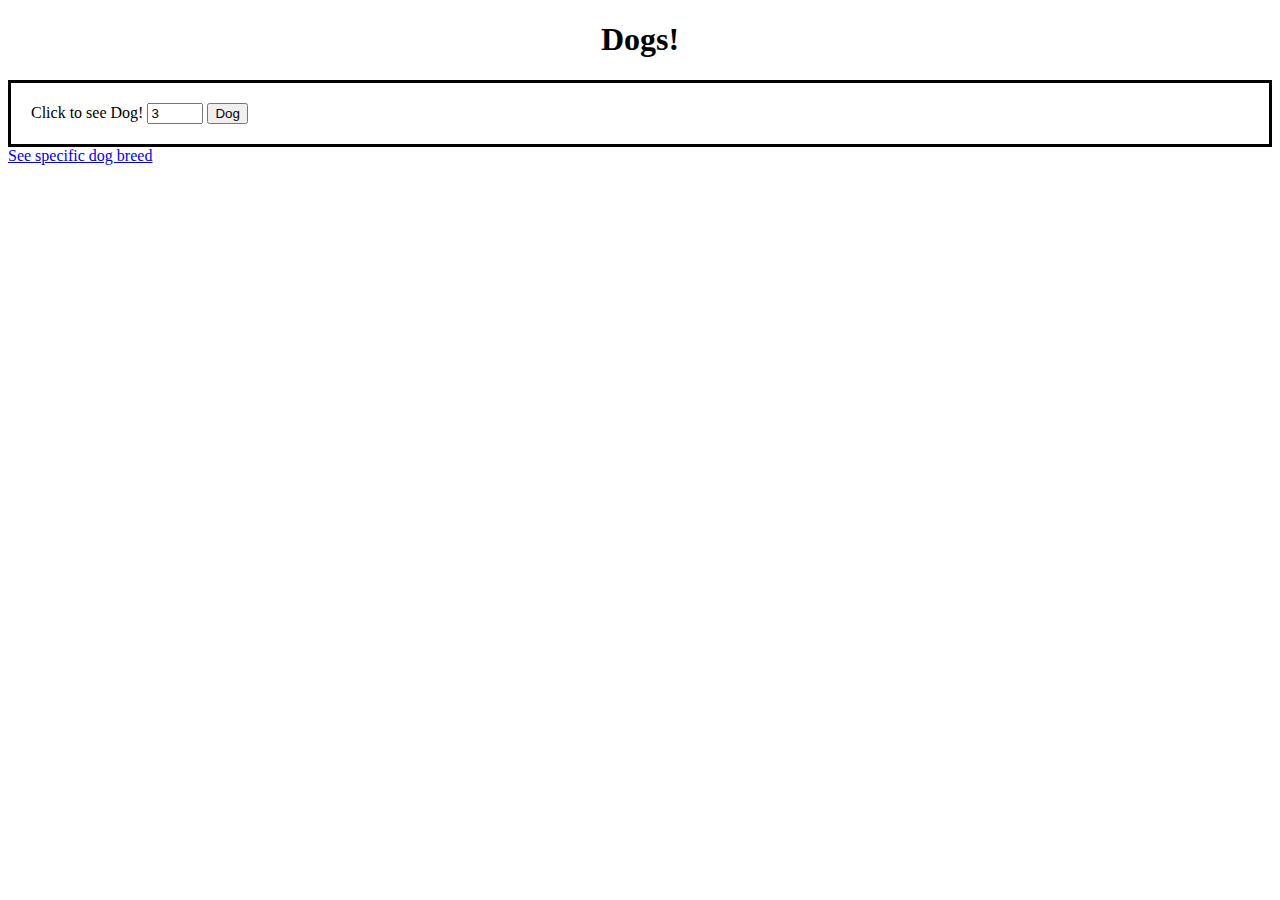
<file: index.html>
<!DOCTYPE html>
<html lang="en">
<head>
    <meta charset="UTF-8">
    <meta name="viewport" content="width=device-width, initial-scale=1.0">
    <title>Dogs!</title>
    <link href="main.css" rel="stylesheet" type="text/css">
</head>
<body>
    <h1>Dogs!</h1>
    <form>
        <label for="counter">Click to see Dog!</label>
        <input type="number" value="3" min="1" max="50" id="counter">
        <button type="submit">Dog</button>
    </form>
    <section class="hidden dogContainer">
        <h3>Look at all the Dogs</h3>
        <ul>
        </ul>
    </section>
    <a href="single.html">See specific dog breed</a>
    <script src="https://code.jquery.com/jquery-3.2.1.min.js"></script>
    <script src="index.js"></script>
</body>
</html>
</file>
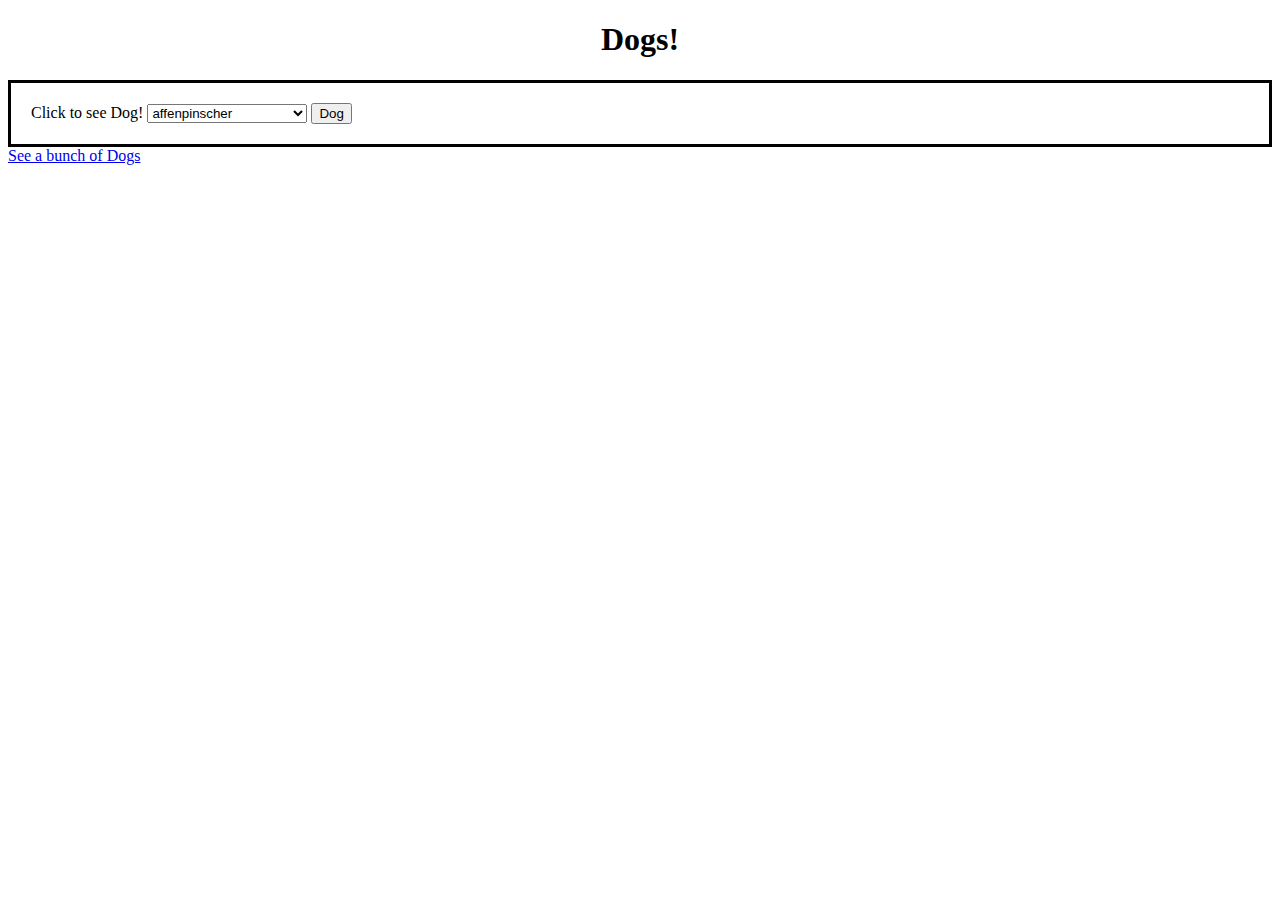
<file: single.html>
<!DOCTYPE html>
<html lang="en">
<head>
    <meta charset="UTF-8">
    <meta name="viewport" content="width=device-width, initial-scale=1.0">
    <title>Dogs!</title>
    <link href="main.css" rel="stylesheet" type="text/css">
</head>
<body>
    <h1>Dogs!</h1>
    <form>
        <label>Click to see Dog!</label>
        <select class="dog-selector"><option value="affenpinscher">affenpinscher</option><option value="african">african</option><option value="airedale">airedale</option><option value="akita">akita</option><option value="appenzeller">appenzeller</option><option value="australian-shepherd">shepherd australian</option><option value="basenji">basenji</option><option value="beagle">beagle</option><option value="bluetick">bluetick</option><option value="borzoi">borzoi</option><option value="bouvier">bouvier</option><option value="boxer">boxer</option><option value="brabancon">brabancon</option><option value="briard">briard</option><option value="buhund-norwegian">norwegian buhund</option><option value="bulldog-boston">boston bulldog</option><option value="bulldog-english">english bulldog</option><option value="bulldog-french">french bulldog</option><option value="bullterrier-staffordshire">staffordshire bullterrier</option><option value="cairn">cairn</option><option value="cattledog-australian">australian cattledog</option><option value="chihuahua">chihuahua</option><option value="chow">chow</option><option value="clumber">clumber</option><option value="cockapoo">cockapoo</option><option value="collie-border">border collie</option><option value="coonhound">coonhound</option><option value="corgi-cardigan">cardigan corgi</option><option value="cotondetulear">cotondetulear</option><option value="dachshund">dachshund</option><option value="dalmatian">dalmatian</option><option value="dane-great">great dane</option><option value="deerhound-scottish">scottish deerhound</option><option value="dhole">dhole</option><option value="dingo">dingo</option><option value="doberman">doberman</option><option value="elkhound-norwegian">norwegian elkhound</option><option value="entlebucher">entlebucher</option><option value="eskimo">eskimo</option><option value="frise-bichon">bichon frise</option><option value="germanshepherd">germanshepherd</option><option value="greyhound-italian">italian greyhound</option><option value="groenendael">groenendael</option><option value="havanese">havanese</option><option value="hound-afghan">afghan hound</option><option value="hound-basset">basset hound</option><option value="hound-blood">blood hound</option><option value="hound-english">english hound</option><option value="hound-ibizan">ibizan hound</option><option value="hound-plott">plott hound</option><option value="hound-walker">walker hound</option><option value="husky">husky</option><option value="keeshond">keeshond</option><option value="kelpie">kelpie</option><option value="komondor">komondor</option><option value="kuvasz">kuvasz</option><option value="labrador">labrador</option><option value="leonberg">leonberg</option><option value="lhasa">lhasa</option><option value="malamute">malamute</option><option value="malinois">malinois</option><option value="maltese">maltese</option><option value="mastiff-bull">bull mastiff</option><option value="mastiff-english">english mastiff</option><option value="mastiff-tibetan">tibetan mastiff</option><option value="mexicanhairless">mexicanhairless</option><option value="mix">mix</option><option value="mountain-bernese">bernese mountain</option><option value="mountain-swiss">swiss mountain</option><option value="newfoundland">newfoundland</option><option value="otterhound">otterhound</option><option value="papillon">papillon</option><option value="pekinese">pekinese</option><option value="pembroke">pembroke</option><option value="pinscher-miniature">miniature pinscher</option><option value="pitbull">pitbull</option><option value="pointer-german">german pointer</option><option value="pointer-germanlonghair">germanlonghair pointer</option><option value="pomeranian">pomeranian</option><option value="poodle-miniature">miniature poodle</option><option value="poodle-standard">standard poodle</option><option value="poodle-toy">toy poodle</option><option value="pug">pug</option><option value="puggle">puggle</option><option value="pyrenees">pyrenees</option><option value="redbone">redbone</option><option value="retriever-chesapeake">chesapeake retriever</option><option value="retriever-curly">curly retriever</option><option value="retriever-flatcoated">flatcoated retriever</option><option value="retriever-golden">golden retriever</option><option value="ridgeback-rhodesian">rhodesian ridgeback</option><option value="rottweiler">rottweiler</option><option value="saluki">saluki</option><option value="samoyed">samoyed</option><option value="schipperke">schipperke</option><option value="schnauzer-giant">giant schnauzer</option><option value="schnauzer-miniature">miniature schnauzer</option><option value="setter-english">english setter</option><option value="setter-gordon">gordon setter</option><option value="setter-irish">irish setter</option><option value="sheepdog-english">english sheepdog</option><option value="sheepdog-shetland">shetland sheepdog</option><option value="shiba">shiba</option><option value="shihtzu">shihtzu</option><option value="spaniel-blenheim">blenheim spaniel</option><option value="spaniel-brittany">brittany spaniel</option><option value="spaniel-cocker">cocker spaniel</option><option value="spaniel-irish">irish spaniel</option><option value="spaniel-japanese">japanese spaniel</option><option value="spaniel-sussex">sussex spaniel</option><option value="spaniel-welsh">welsh spaniel</option><option value="springer-english">english springer</option><option value="stbernard">stbernard</option><option value="terrier-american">american terrier</option><option value="terrier-australian">australian terrier</option><option value="terrier-bedlington">bedlington terrier</option><option value="terrier-border">border terrier</option><option value="terrier-dandie">dandie terrier</option><option value="terrier-fox">fox terrier</option><option value="terrier-irish">irish terrier</option><option value="terrier-kerryblue">kerryblue terrier</option><option value="terrier-lakeland">lakeland terrier</option><option value="terrier-norfolk">norfolk terrier</option><option value="terrier-norwich">norwich terrier</option><option value="terrier-patterdale">patterdale terrier</option><option value="terrier-russell">russell terrier</option><option value="terrier-scottish">scottish terrier</option><option value="terrier-sealyham">sealyham terrier</option><option value="terrier-silky">silky terrier</option><option value="terrier-tibetan">tibetan terrier</option><option value="terrier-toy">toy terrier</option><option value="terrier-westhighland">westhighland terrier</option><option value="terrier-wheaten">wheaten terrier</option><option value="terrier-yorkshire">yorkshire terrier</option><option value="vizsla">vizsla</option><option value="waterdog-spanish">spanish waterdog</option><option value="weimaraner">weimaraner</option><option value="whippet">whippet</option><option value="wolfhound-irish">irish wolfhound</option></select>
        <button type="submit">Dog</button>
    </form>
    <section class="hidden dogContainer">
        <h3>Look at the Dog!</h3>
        <ul>
        </ul>
    </section>
    <a href="index.html">See a bunch of Dogs</a>
    <script src="https://code.jquery.com/jquery-3.2.1.min.js"></script>
    <script src="single.js"></script>
</body>
</html>
</file>
<file: main.css>
h1 {
    text-align: center; 
}

 form {
     border: 3px solid black; 
     padding: 20px; 
 }

.hidden {
    display: none; 
}

h3 {
    text-align: center; 
}

section{
    max-width: 100%; 
}

ul {
    list-style: none; 
    padding: 0px; 
    max-width: 100%; 
    display: flex; 
    flex-wrap: wrap;
    flex-direction: row; 
    justify-content: space-evenly;

}

li {
    display: inline-block; 
    margin-bottom: 15px; 
}

.dogPic {
    width: 300px; 
    height: 300px;
}
</file>
